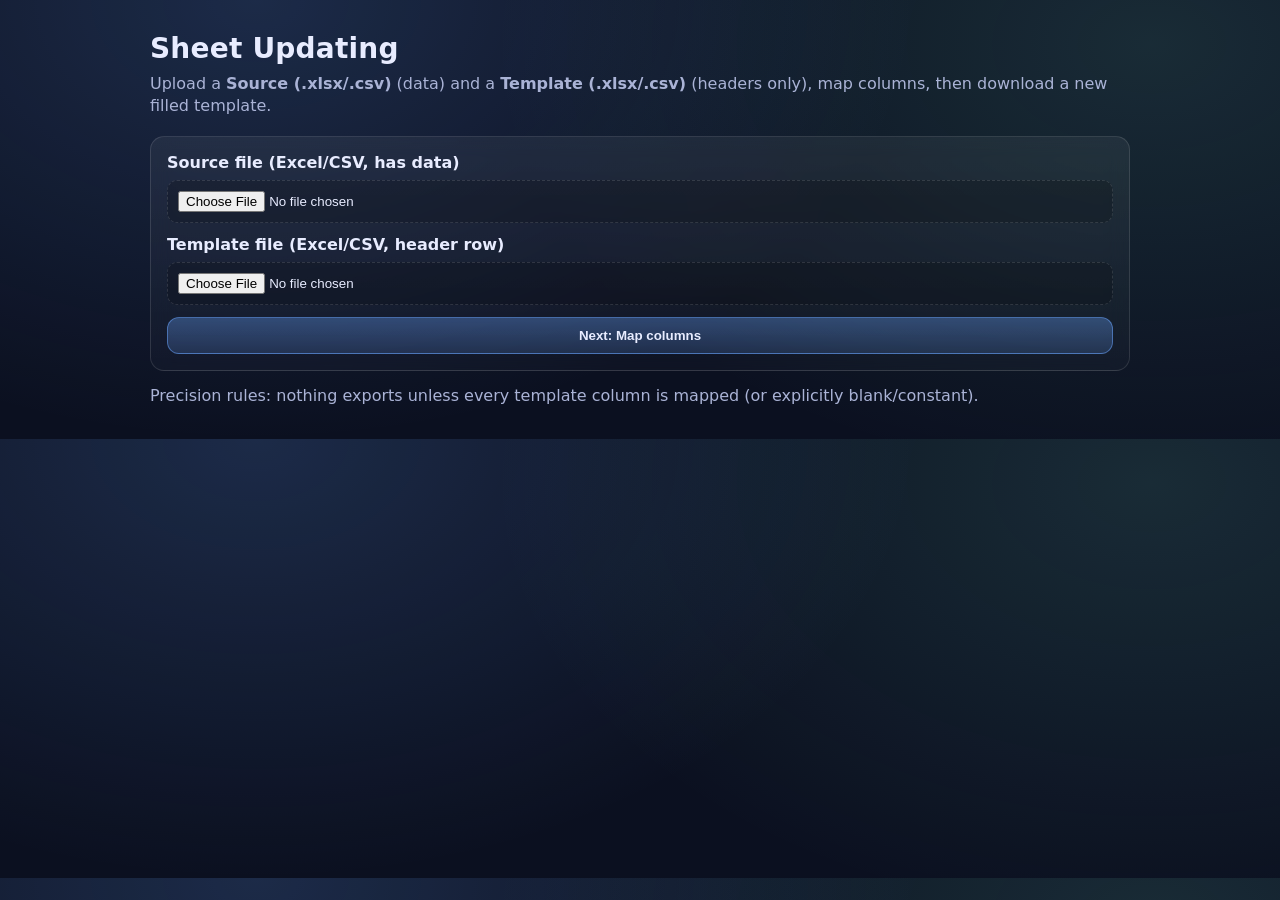
<file: templates/index.html>
<!doctype html>
<html lang="en">
  <head>
    <meta charset="utf-8" />
    <meta name="viewport" content="width=device-width,initial-scale=1" />
    <title>Sheet Updating</title>
    <link rel="stylesheet" href="/static/styles.css" />
  </head>
  <body>
    <main class="container">
      <header class="header">
        <h1>Sheet Updating</h1>
        <p class="subtle">
          Upload a <strong>Source (.xlsx/.csv)</strong> (data) and a <strong>Template (.xlsx/.csv)</strong> (headers only),
          map columns, then download a new filled template.
        </p>
      </header>

      <section class="card">
        <form action="/upload" method="post" enctype="multipart/form-data" class="form">
          <label class="field">
            <span>Source file (Excel/CSV, has data)</span>
            <input type="file" name="source_file" accept=".xlsx,.csv,text/csv" required />
          </label>
          <label class="field">
            <span>Template file (Excel/CSV, header row)</span>
            <input type="file" name="template_file" accept=".xlsx,.csv,text/csv" required />
          </label>

          <button type="submit" class="btn primary">Next: Map columns</button>
        </form>
      </section>

      <footer class="footer subtle">
        Precision rules: nothing exports unless every template column is mapped (or explicitly blank/constant).
      </footer>
    </main>
  </body>
</html>
</file>
<file: static/styles.css>
:root {
  --bg: #0b1020;
  --card: #111a33;
  --text: #e8ecff;
  --muted: #aab3d6;
  --line: rgba(255, 255, 255, 0.12);
  --accent: #6aa5ff;
  --accent2: #7cf3d6;
  --danger: #ff6a7a;
}

* {
  box-sizing: border-box;
}

body {
  margin: 0;
  font-family: ui-sans-serif, system-ui, -apple-system, Segoe UI, Roboto, Arial, sans-serif;
  background: radial-gradient(1200px 800px at 20% 0%, rgba(106, 165, 255, 0.18), transparent 55%),
    radial-gradient(1200px 800px at 90% 10%, rgba(124, 243, 214, 0.12), transparent 55%),
    var(--bg);
  color: var(--text);
}

.container {
  width: min(980px, calc(100% - 32px));
  margin: 32px auto;
}
.container.wide {
  width: min(1200px, calc(100% - 32px));
}
@media (max-width: 640px) {
  .container,
  .container.wide {
    width: calc(100% - 20px);
    margin: 16px auto;
  }
}

.header h1 {
  margin: 0 0 8px;
  font-size: 28px;
  letter-spacing: 0.2px;
}

.subtle {
  color: var(--muted);
  margin: 0;
  line-height: 1.4;
}

.card {
  margin-top: 18px;
  background: linear-gradient(180deg, rgba(255, 255, 255, 0.06), rgba(255, 255, 255, 0.02));
  border: 1px solid var(--line);
  border-radius: 14px;
  padding: 16px;
  backdrop-filter: blur(10px);
}

.appbar {
  display: flex;
  align-items: center;
  justify-content: space-between;
  gap: 12px;
}
.appbarLeft {
  display: grid;
  gap: 8px;
}
.appbarRight {
  display: flex;
  gap: 10px;
  flex-wrap: wrap;
  justify-content: flex-end;
}
@media (max-width: 900px) {
  .appbar {
    align-items: stretch;
    flex-direction: column;
  }
  .appbarRight {
    justify-content: stretch;
  }
  .appbarRight .btn {
    flex: 1 1 180px;
  }
}
@media (max-width: 640px) {
  .appbarRight .btn {
    width: 100%;
    min-height: 42px;
  }
}
.pills {
  display: flex;
  gap: 8px;
  flex-wrap: wrap;
}
.pill {
  display: inline-flex;
  align-items: center;
  padding: 6px 10px;
  border-radius: 999px;
  border: 1px solid rgba(106, 165, 255, 0.35);
  background: rgba(106, 165, 255, 0.12);
  color: var(--text);
  font-size: 12px;
  font-weight: 700;
}

.form {
  display: grid;
  gap: 12px;
}

.field {
  display: grid;
  gap: 8px;
  font-weight: 600;
}
.field input[type="file"] {
  font-weight: 400;
  padding: 10px;
  border: 1px dashed var(--line);
  border-radius: 10px;
  background: rgba(0, 0, 0, 0.18);
  color: var(--text);
}

.btn {
  display: inline-flex;
  align-items: center;
  justify-content: center;
  gap: 8px;
  padding: 10px 12px;
  border-radius: 12px;
  border: 1px solid var(--line);
  background: rgba(0, 0, 0, 0.18);
  color: var(--text);
  text-decoration: none;
  cursor: pointer;
  font-weight: 700;
}
.btn.primary {
  border-color: rgba(106, 165, 255, 0.5);
  background: linear-gradient(180deg, rgba(106, 165, 255, 0.34), rgba(106, 165, 255, 0.18));
}
.btn:disabled {
  opacity: 0.55;
  cursor: not-allowed;
}

.footer {
  margin-top: 14px;
}

.grid {
  display: grid;
  grid-template-columns: 1.1fr 0.9fr;
  gap: 14px;
}
@media (max-width: 980px) {
  .grid {
    grid-template-columns: 1fr;
  }
}

.actions {
  display: flex;
  gap: 10px;
  margin-top: 14px;
}

.status {
  margin-top: 10px;
}
.status.danger {
  color: var(--danger);
}
.status.ok {
  color: var(--accent2);
}

.mapper {
  display: grid;
  grid-template-columns: 1fr 220px 1fr;
  gap: 14px;
  padding: 14px;
}
@media (max-width: 980px) {
  .mapper {
    grid-template-columns: 1fr;
  }
  .bridge {
    display: none;
  }
}

.panel {
  min-width: 0;
  overflow: hidden;
}
.panelHeader {
  display: flex;
  align-items: baseline;
  justify-content: space-between;
  gap: 12px;
  margin-bottom: 10px;
}
@media (max-width: 640px) {
  .panelHeader {
    flex-direction: column;
    align-items: flex-start;
  }
}
.panelHeader h2 {
  margin: 0;
  font-size: 16px;
  letter-spacing: 0.2px;
}

.sourceList,
.targetList {
  display: grid;
  gap: 10px;
  min-width: 0;
}

.sourceCard {
  position: relative;
  padding: 12px;
  border: 1px solid var(--line);
  border-radius: 14px;
  background: rgba(0, 0, 0, 0.14);
}
.sourceCardHeader {
  display: flex;
  align-items: center;
  justify-content: space-between;
  gap: 10px;
}
.sourceCardTitle {
  font-weight: 800;
}
.badge {
  display: inline-flex;
  align-items: center;
  gap: 6px;
  padding: 4px 8px;
  border-radius: 999px;
  border: 1px solid var(--line);
  font-size: 12px;
  color: var(--muted);
}
.badge.mapped {
  border-color: rgba(124, 243, 214, 0.35);
  background: rgba(124, 243, 214, 0.10);
  color: var(--accent2);
}
.badge.unmapped {
  border-color: rgba(255, 106, 122, 0.35);
  background: rgba(255, 106, 122, 0.08);
  color: var(--danger);
}
.sampleChips {
  display: flex;
  flex-wrap: wrap;
  gap: 6px;
  margin-top: 10px;
}
.chip {
  font-size: 12px;
  padding: 4px 8px;
  border-radius: 999px;
  border: 1px solid var(--line);
  background: rgba(255, 255, 255, 0.04);
  color: var(--muted);
  max-width: 100%;
  overflow: hidden;
  text-overflow: ellipsis;
  white-space: nowrap;
}

.targetRow {
  display: grid;
  grid-template-columns: 1fr;
  gap: 10px;
  padding: 12px;
  border: 1px solid var(--line);
  border-radius: 14px;
  background: rgba(0, 0, 0, 0.14);
  min-width: 0;
  overflow: hidden;
}
.targetRowTop {
  display: flex;
  align-items: center;
  justify-content: space-between;
  gap: 10px;
}
.targetTitle {
  font-weight: 900;
}
.controls {
  display: grid;
  grid-template-columns: 160px 1fr;
  gap: 10px;
  min-width: 0;
}
@media (max-width: 980px) {
  .controls {
    grid-template-columns: 1fr;
  }
}
.controls select,
.controls input[type="text"] {
  width: 100%;
  max-width: 100%;
  min-width: 0;
  padding: 10px;
  border-radius: 12px;
  border: 1px solid var(--line);
  background: rgba(0, 0, 0, 0.18);
  color: var(--text);
}
@media (max-width: 640px) {
  .controls select,
  .controls input[type="text"] {
    min-height: 42px;
  }
}
.hint {
  font-size: 12px;
  margin-top: 6px;
  color: var(--muted);
}
.hint b {
  color: var(--text);
}

.bridge {
  position: relative;
  border: 1px solid rgba(106, 165, 255, 0.16);
  border-radius: 16px;
  background: radial-gradient(240px 240px at 50% 0%, rgba(106, 165, 255, 0.12), transparent 65%),
    rgba(0, 0, 0, 0.12);
  overflow: hidden;
}
.bridgeSvg {
  position: absolute;
  inset: 0;
  width: 100%;
  height: 100%;
}
.bridgeHint {
  position: absolute;
  left: 12px;
  right: 12px;
  bottom: 10px;
  font-size: 12px;
  text-align: center;
}

.wizardHeader {
  display: flex;
  align-items: flex-start;
  justify-content: space-between;
  gap: 12px;
}
.wizardHeader h2 {
  margin: 0;
  font-size: 18px;
}
.wizardProgress {
  margin-top: 3px;
  font-weight: 800;
}
@media (max-width: 640px) {
  .wizardHeader {
    flex-direction: column;
  }
}

.wizardRow {
  margin-top: 10px;
}
.tableWrap {
  overflow: auto;
  border: 1px solid var(--line);
  border-radius: 12px;
}
table {
  width: 100%;
  border-collapse: collapse;
  min-width: 520px;
}
th,
td {
  border-bottom: 1px solid var(--line);
  padding: 10px;
  text-align: left;
  font-size: 13px;
  white-space: nowrap;
}
th {
  position: sticky;
  top: 0;
  background: rgba(17, 26, 51, 0.92);
  z-index: 1;
}

.hidden {
  display: none;
}
</file>
